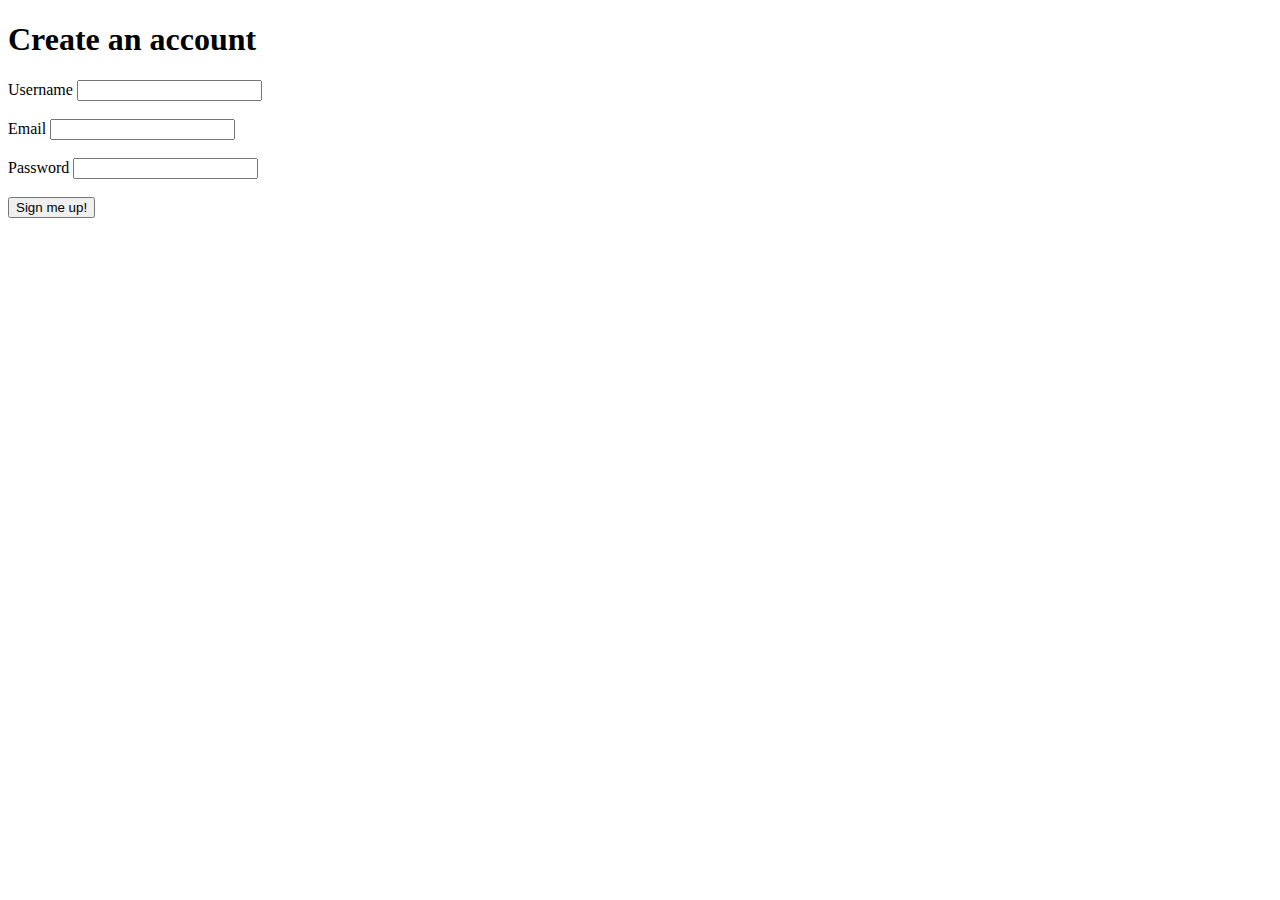
<file: src/main/resources/templates/registration.html>
<!DOCTYPE html>
<html xmlns:th="http://www.thymeleaf.org" lang="en">
<head>
    <meta charset="UTF-8">
    <title>Register for the Spring Blog</title>
</head>
<body>
<h1>Create an account</h1>
<form th:action="@{/register}" method="post" th:object="${user}">
    <label for="username">Username</label>
    <input id="username" th:field="*{username}">
    <br><br>
    <label for="email">Email</label>
    <input id="email" th:field="*{email}">
    <br><br>
    <label for="password">Password</label>
    <input id="password" type="password" th:field="*{password}">
    <br><br>
    <input type="submit" value="Sign me up!">
</form>
</body>
</html>
</file>
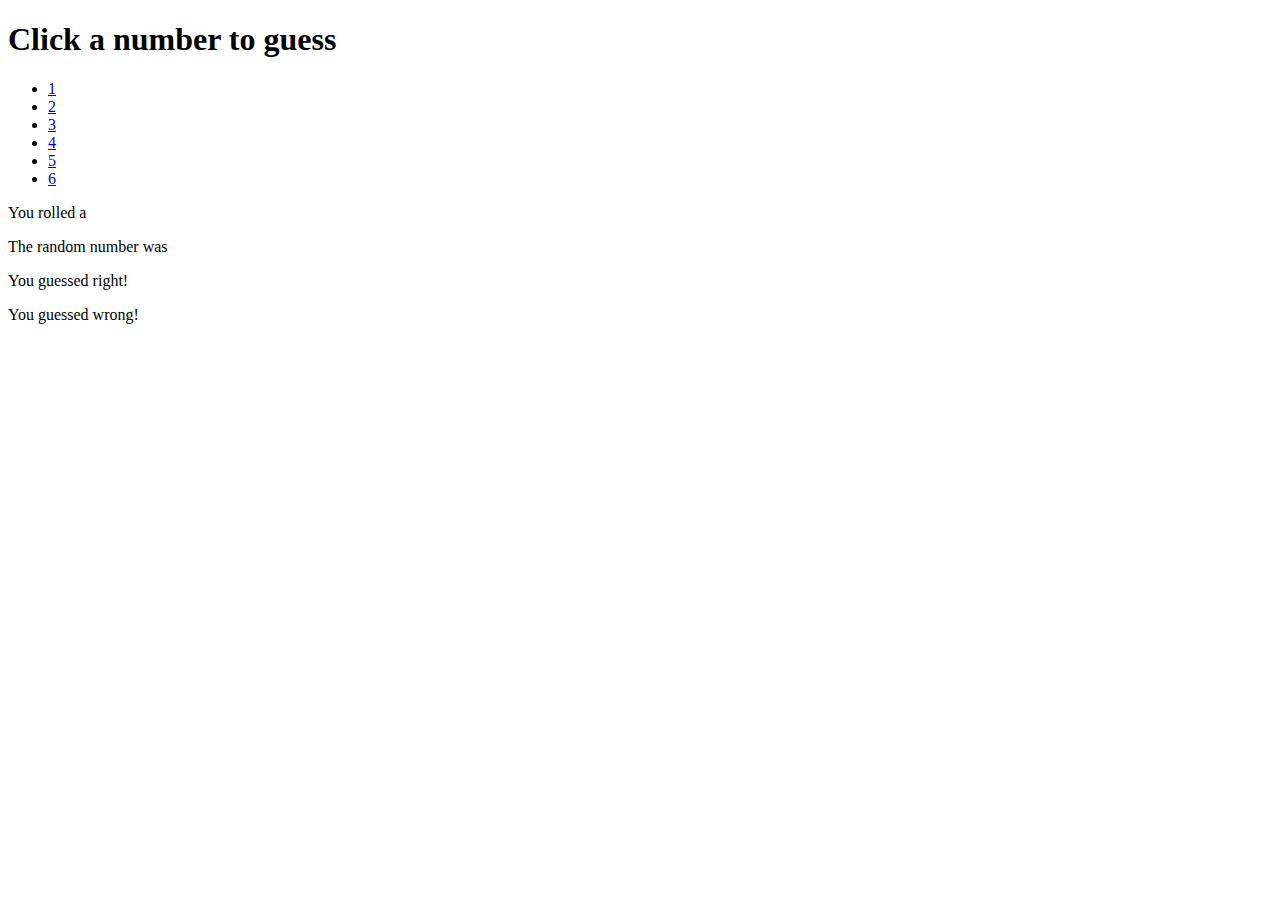
<file: src/main/resources/templates/roll-dice.html>
<!DOCTYPE html>
<html xmlns:th="http://www.thymeleaf.org">
<head th:replace="partials/rolldiceFragments.html :: rollDiceHead">

</head>
<body>
<nav th:replace="partials/rolldiceFragments.html :: rollDiceNavBar"></nav>
<h1>Click a number to guess</h1>
<ul>
<li><a href="/roll-dice/1">1</a></li>
<li><a href="/roll-dice/2">2</a></li>
<li><a href="/roll-dice/3">3</a></li>
<li><a href="/roll-dice/4">4</a></li>
<li><a href="/roll-dice/5">5</a></li>
<li><a href="/roll-dice/6">6</a></li>
</ul>
<div th:if="${number}">
    <p>You rolled a <span th:text="${number}"></span></p>
    <p>The random number was <span th:text="${diceNumber}"></span></p>
    <p th:if="${number.equals(diceNumber)}">You guessed right!</p>
    <p th:if="${number.equals(diceNumber)}">You guessed wrong!</p>
</div>

</body>
</html>
</file>
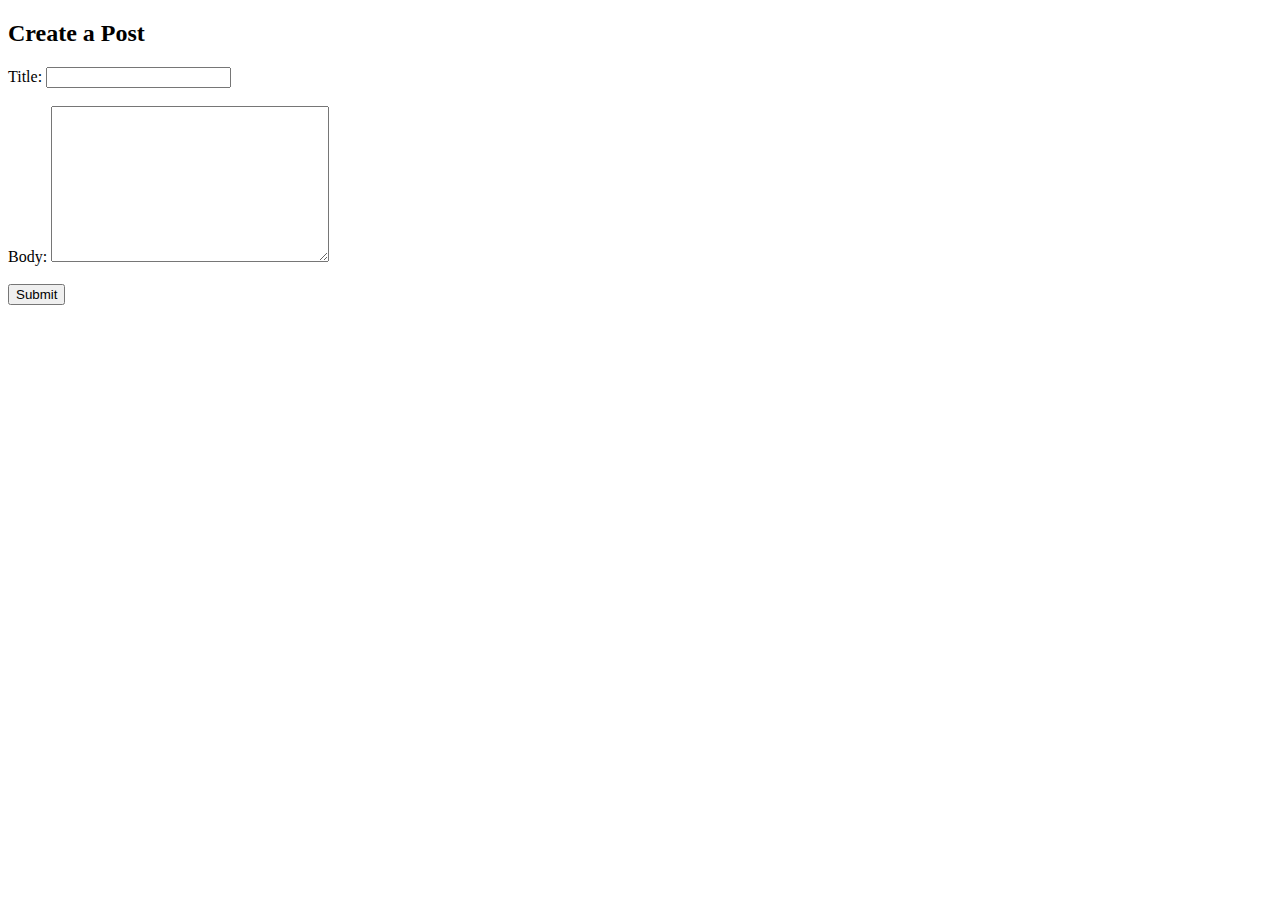
<file: src/main/resources/templates/posts/create.html>
<!DOCTYPE html>
<html xmlns:th="http://www.thymeleaf.org">
<head>
    <meta charset="UTF-8">
    <title>Create a Post</title>
</head>
<body>
<h2>Create a Post</h2>
<form th:action="@{/posts/create}" method="post" th:object="${post}">
    <label for="title">Title:</label>
    <input type="text" th:field="*{title}" id="title">
    <br><br>
    <label for="body">Body:</label>
    <textarea th:field="*{body}" id="body" rows="10" cols="32"></textarea>
    <br><br>
    <input type="submit" value="Submit">
</form>
</body>
</html>
</file>
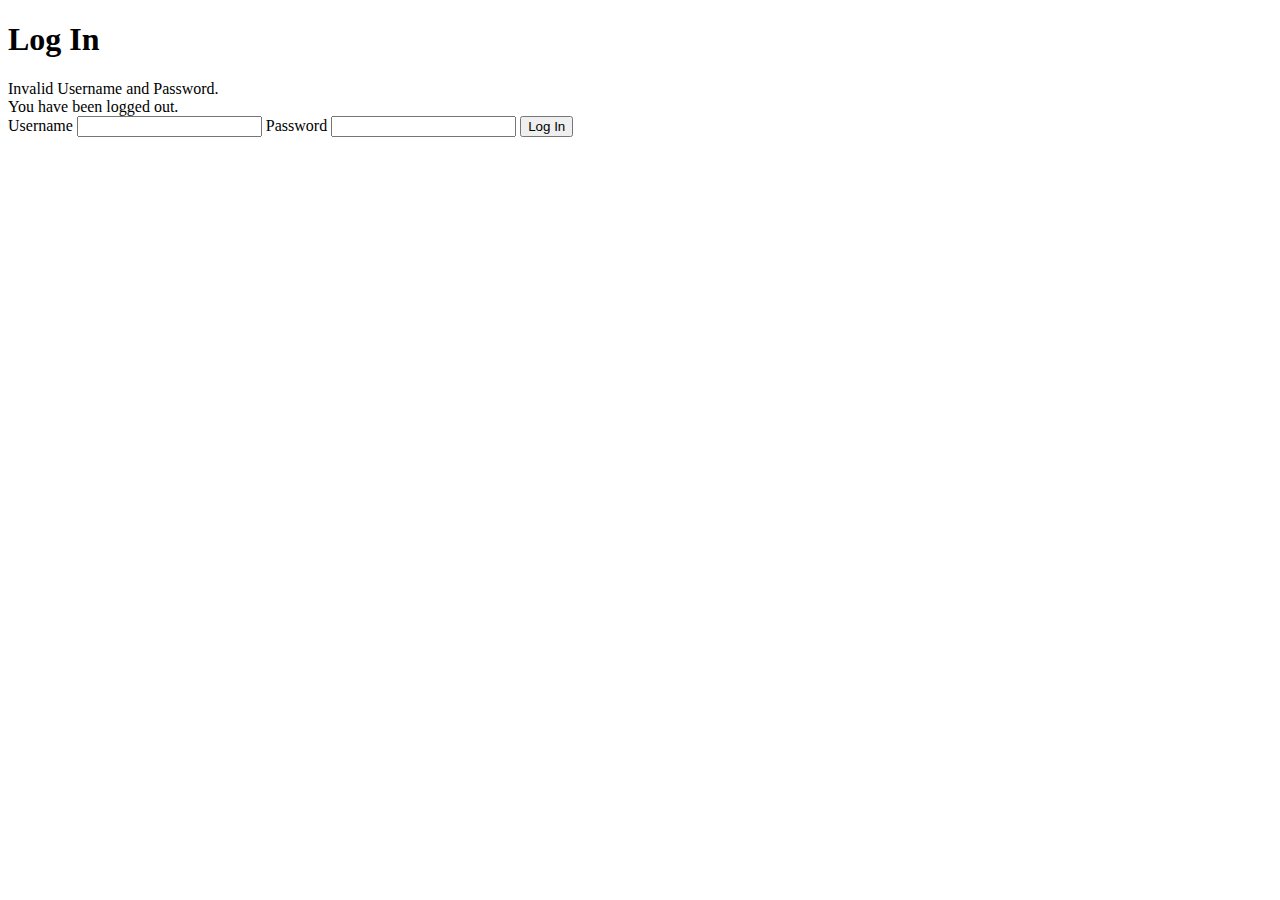
<file: src/main/resources/templates/posts/login.html>
<!DOCTYPE html>
<html lang="en">
<head>
    <meta charset="UTF-8">
    <title>Title</title>
</head>
<body>
<h1>Log In</h1>
<div th:if="${param.error}">
  Invalid Username and Password.
</div>
<div th:if="${param.logout}">
  You have been logged out.
</div>
<form th:action="@{/login}" method="post">
  <label for="username">Username</label>
  <input id="username" name="username" type="text">
  <label for="password">Password</label>
  <input id="password" name="password" type="password">
  <input type="submit" value="Log In">
</form>
</body>
</html>
</file>
